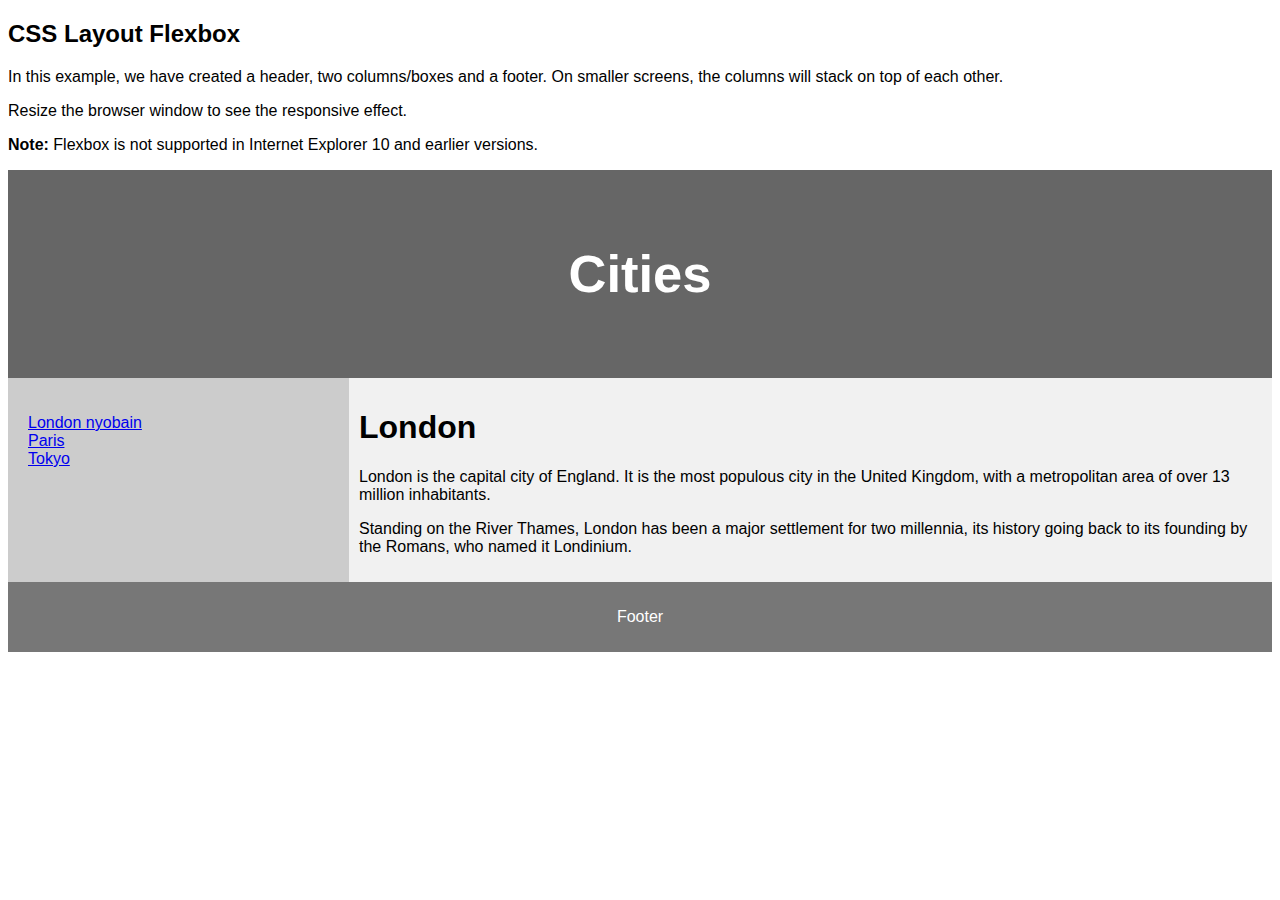
<file: index.html>
<!DOCTYPE html>
<html lang="en">

<head>
    <title>CSS Template</title>
    <meta charset="utf-8">
    <meta name="viewport" content="width=device-width, initial-scale=1">
    <style>
        * {
            box-sizing: border-box;
        }
        
        body {
            font-family: Arial, Helvetica, sans-serif;
        }
        /* Style the header */
        
        header {
            background-color: #666;
            padding: 30px;
            text-align: center;
            font-size: 35px;
            color: white;
        }
        /* Container for flexboxes */
        
        section {
            display: -webkit-flex;
            display: flex;
        }
        /* Style the navigation menu */
        
        nav {
            -webkit-flex: 1;
            -ms-flex: 1;
            flex: 1;
            background: #ccc;
            padding: 20px;
        }
        /* Style the list inside the menu */
        
        nav ul {
            list-style-type: none;
            padding: 0;
        }
        /* Style the content */
        
        article {
            -webkit-flex: 3;
            -ms-flex: 3;
            flex: 3;
            background-color: #f1f1f1;
            padding: 10px;
        }
        /* Style the footer */
        
        footer {
            background-color: #777;
            padding: 10px;
            text-align: center;
            color: white;
        }
        /* Responsive layout - makes the menu and the content (inside the section) sit on top of each other instead of next to each other */
        
        @media (max-width: 600px) {
            section {
                -webkit-flex-direction: column;
                flex-direction: column;
            }
        }
    </style>
</head>

<body>

    <h2>CSS Layout Flexbox</h2>
    <p>In this example, we have created a header, two columns/boxes and a footer. On smaller screens, the columns will stack on top of each other.</p>
    <p>Resize the browser window to see the responsive effect.</p>
    <p><strong>Note:</strong> Flexbox is not supported in Internet Explorer 10 and earlier versions.</p>

    <header>
        <h2>Cities</h2>
    </header>

    <section>
        <nav>
            <ul>
                <li><a href="#">London nyobain</a></li>
                <li><a href="#">Paris</a></li>
                <li><a href="#">Tokyo</a></li>
            </ul>
        </nav>

        <article>
            <h1>London</h1>
            <p>London is the capital city of England. It is the most populous city in the United Kingdom, with a metropolitan area of over 13 million inhabitants.</p>
            <p>Standing on the River Thames, London has been a major settlement for two millennia, its history going back to its founding by the Romans, who named it Londinium.</p>
        </article>
    </section>

    <footer>
        <p>Footer</p>
    </footer>

</body>

</html>
</file>
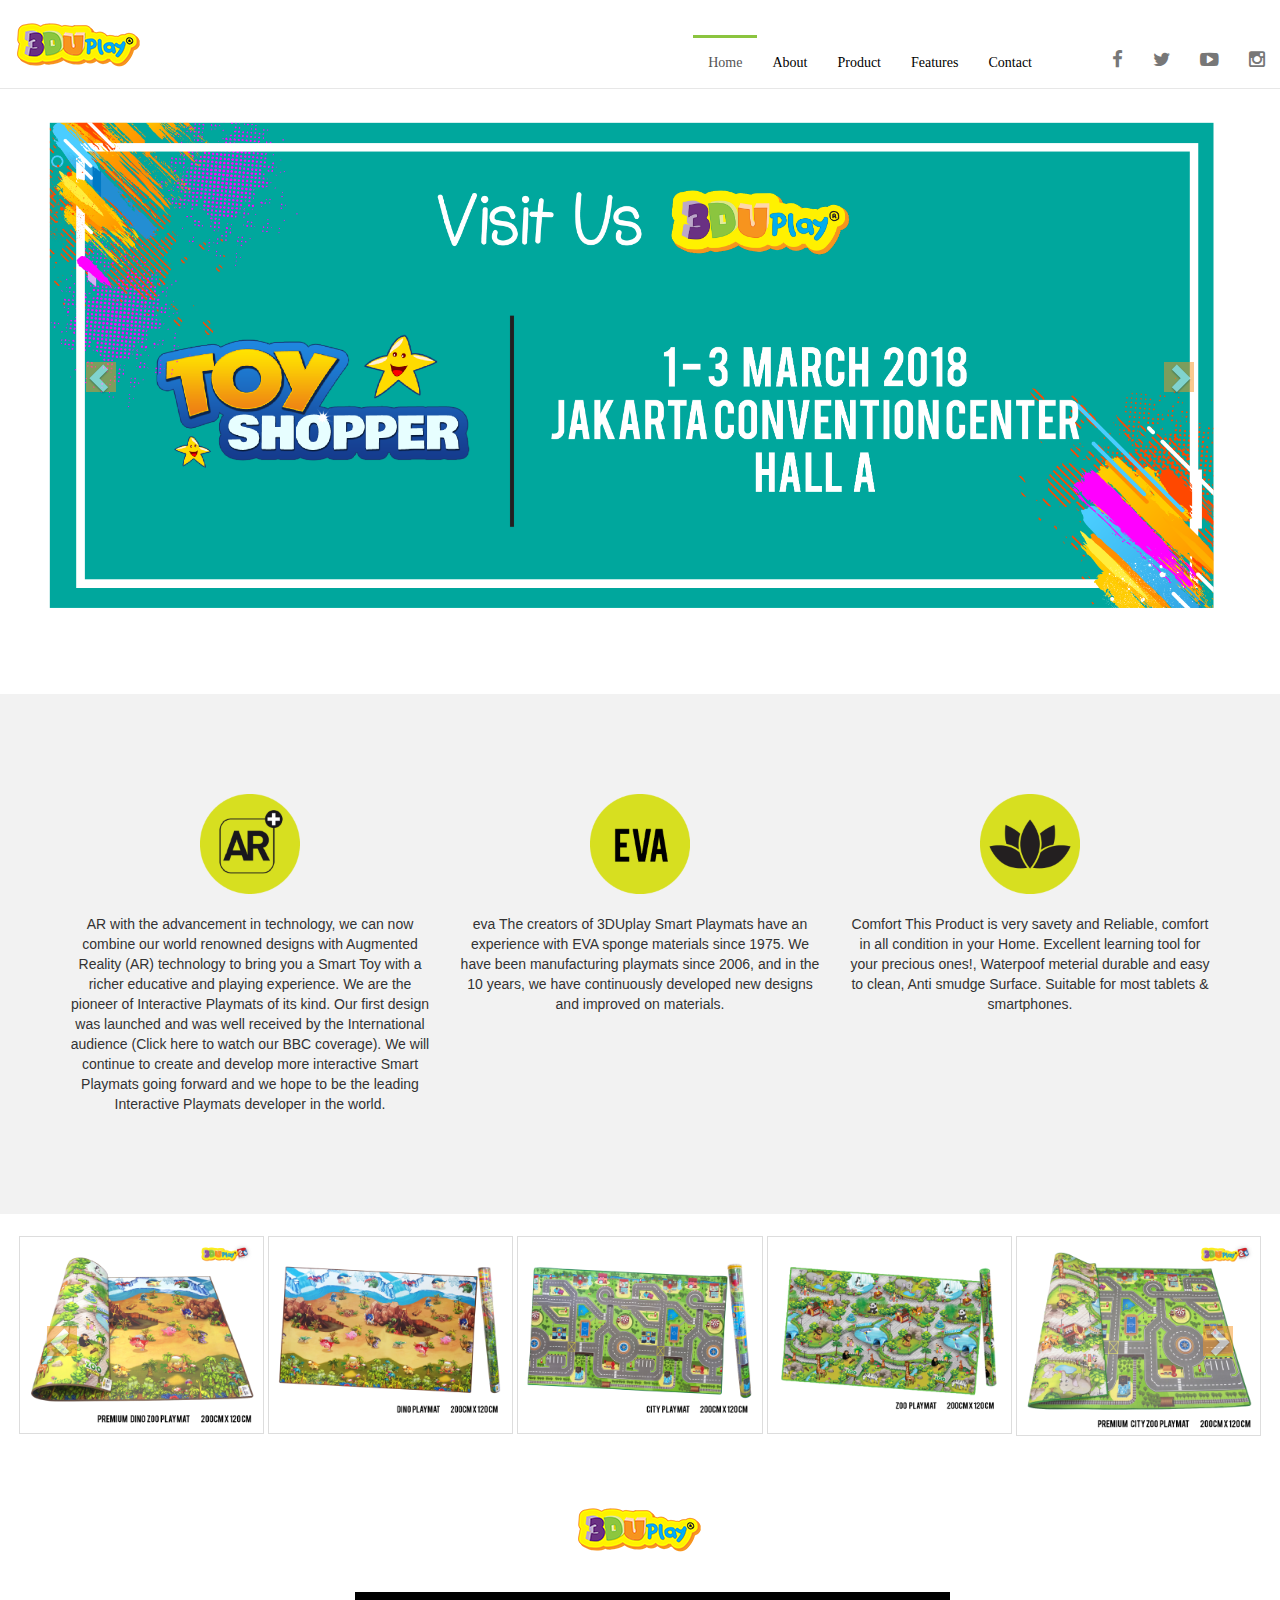
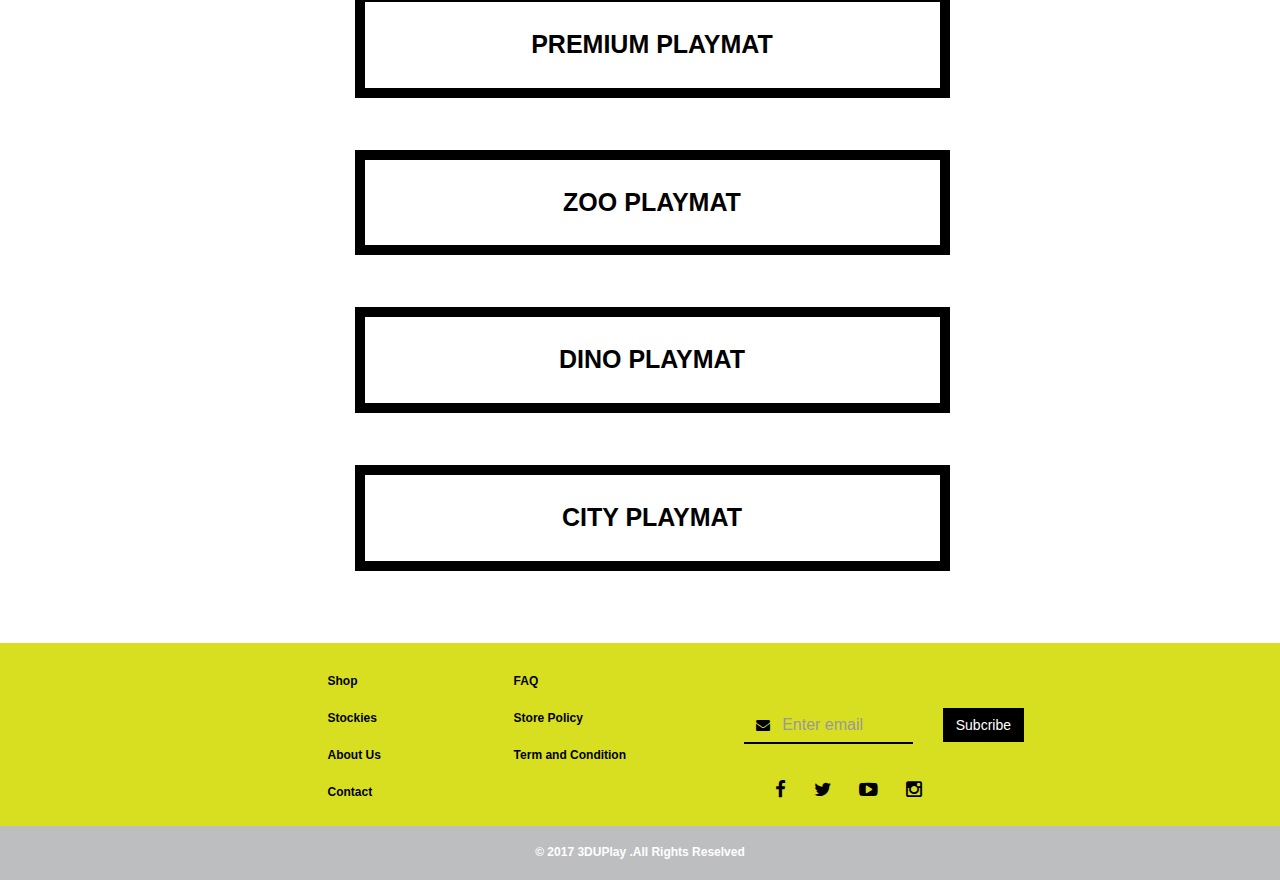
<file: 3duplay/index.html>
<html lang="en">
<head>
  <!-- Theme Made By www.w3schools.com - No Copyright -->
  <title>3DuPlay</title>
  <meta charset="utf-8">
  <meta name="viewport" content="width=device-width, initial-scale=1">
  <meta content='noindex' name='robots'/>
  <meta content='3DUPlay,eduplay,3duplay,zoo playmat,zoo playmats,dino playmats,dino playmat,city playmats,city playmats,premium playmats,premium playmat,karpet 3d,3DUplay Interactive Smart Playmats,game karpet indonesia,evamat' name='description'/>
  <meta content='3DUPlay,eduplay,3duplay,zoo playmat,zoo playmats,dino playmats,dino playmat,city playmats,city playmats,premium playmats,premium playmat,karpet 3d,' name='keywords'/>
  <meta content='3Duplay,eduplay,3DUPlay' name='description'/>
  <link rel="stylesheet" href="css/bootstrap.min.css">
   <link rel="stylesheet" href="css/style.css">
  <link rel="stylesheet" type="text/css" href="fonts/font-awesome/css/font-awesome.css">
<link rel="stylesheet" href="https://cdnjs.cloudflare.com/ajax/libs/animate.css/3.5.2/animate.min.css">

</head>

 <body>
<a id="back-to-top" href="#" class="btn btn org btn-lg back-to-top" role="button" title="Click to return on the top page" data-toggle="tooltip" data-placement="left"><span class="glyphicon glyphicon-chevron-up"></span></a>

 <nav class="navbar navbar-default navbar-semi navbar-fixed-top" role="navigation">
        <div class="container-fluid">
          <!-- Brand and toggle get grouped for better mobile display -->
          <div class="navbar-header">
            <button type="button" class="navbar-toggle collapsed" data-toggle="collapse" data-target="#navbar-semi" aria-expanded="false">
              <span class="sr-only">Toggle navigation</span>
              <span class="icon-bar"></span>
              <span class="icon-bar"></span>
              <span class="icon-bar"></span>
            </button>
          
            <div class="navbar-header">
      			<a class="navbar-brand" href="index.html"><img src="images/logo/logo.png" ></a>
    		</div>
          </div>

          <!-- Collect the nav links, forms, and other content for toggling -->
          <div class="navbar-collapse navbar-right collapse" id="navbar-semi" aria-expanded="false" style="height: 1px;">
            <ul class="nav navbar-nav">
                <li class="active"><a href="index.html" >Home</a></li>
                  <li><a href="#about" class="scroll">About</a></li>
                  <li><a href="product.html">Product</a></li>
                  <li><a href="features.html">Features</a></li>
                  <li><a href="contact.html">Contact</a></li>
                </ul>
          
            <ul class="nav navbar-nav navbar-right hidden-sm social-links">
             
            <li><a href="https://www.facebook.com/3duplayofficial" target="blank_"><i class="fa fa-facebook fa-lg"></i></a></li>
            <li><a href="https://twitter.com/3duplayofficial" target="blank_"> <i class="fa fa-twitter fa-lg"></i></a></li>
            <li><a href="https://www.youtube.com/channel/UCo7NRPK5rhgH9GRO_oRMQbw" target="blank_"><i class="fa fa-youtube-play fa-lg"></i></a></li>
            <li><a href="https://www.instagram.com/3duplay/?r=sun1" target="blank"><i class="fa fa-instagram fa-lg"></i></a></li>
            </ul>
          </div><!-- /.navbar-collapse -->
        </div><!-- /.container-fluid -->
      </nav>

  <div class="container-fluid slides" >
   <div id="myCarousel" class="carousel slide" data-ride="carousel">
    <!-- Indicators -->
    <ol class="carousel-indicators">
      <li data-target="#myCarousel" data-slide-to="0" class="active"></li>
      <li data-target="#myCarousel" data-slide-to="1"></li>
      <li data-target="#myCarousel" data-slide-to="2"></li>
    </ol>
    <!-- Wrapper for slides -->
    <div class="carousel-inner">
    <div class="item active">
        <img class="img-responsive" src="images/slider/3DUPLAY event Home Background.png" alt="3Duplay" width="auto"> 
     <!--    <div class="header-text hidden-xs">
                        <div class="col-md-12 text-center">
                            <h2>
                              <span>Welcome to <strong>LOREM IPSUM</strong></span>
                            </h2>
                            <br>
                            <h3>
                              <span>Lorem ipsum dolor sit amet, consectetur adipiscing elit.</span>
                            </h3>
                            <br>
                            <div class="">
                                <a class="btn btn-theme btn-sm btn-min-block" href="#">Login</a><a class="btn btn-theme btn-sm btn-min-block" href="#">Register</a></div>
                        </div>
                    </div> --><!-- /header-text -->
      <!--   <div class="carousel-caption">
          <h3>Chicago</h3>
          <p>Thank you, Chicago!</p>
        </div> -->
      </div>
    
      <div class="item">
       <a href="detail-premium.html"> <img class="img-responsive" src="images/slider/3DUPLAY Premium Home Background.png" alt="3Duplay" width="auto"> </a>
       <!--  <div class="carousel-caption">
          <h3>Los Angeles</h3>
          <p>LA is always so much fun!</p>
        </div> -->
     <!--    <div class="header-text hidden-xs">
                        <div class="col-md-12 text-center">
                            <h2>
                              <span>Welcome to <strong>LOREM IPSUM</strong></span>
                            </h2>
                            <br>
                            <h3>
                              <span>Lorem ipsum dolor sit amet, consectetur adipiscing elit.</span>
                            </h3>
                            <br>
                            <div class="">
                                <a class="btn btn-theme btn-sm btn-min-block" href="#">Login</a><a class="btn btn-theme btn-sm btn-min-block" href="#">Register</a></div>
                        </div>
                    </div> --><!-- /header-text -->
      </div>

      
      <div class="item">
        <img class="img-responsive" src="images/B3DUDINO200_Ibu&anak main.jpg" alt="3Duplay" width="auto"> 
       <!--  <div class="carousel-caption">
          <h3>New York</h3>
          <p>We love the Big Apple!</p>
        </div> -->
     <!--    <div class="header-text hidden-xs">
                        <div class="col-md-12 text-center">
                            <h2>
                              <span>Welcome to <strong>LOREM IPSUM</strong></span>
                            </h2>
                            <br>
                            <h3>
                              <span>Lorem ipsum dolor sit amet, consectetur adipiscing elit.</span>
                            </h3>
                            <br>
                            <div class="">
                                <a class="btn btn-theme btn-sm btn-min-block" href="#">Login</a><a class="btn btn-theme btn-sm btn-min-block" href="#">Register</a></div>
                        </div>
                    </div> --><!-- /header-text -->
      </div>
  
    </div>

    <!-- Left and right controls -->
    <a class="left carousel-control" href="#myCarousel" data-slide="prev">
      <span class="glyphicon glyphicon-chevron-left"></span>
      <span class="sr-only">Previous</span>
    </a>
    <a class="right carousel-control" href="#myCarousel" data-slide="next">
      <span class="glyphicon glyphicon-chevron-right"></span>
      <span class="sr-only">Next</span>
    </a>

  </div>

</div>


<div class="container-fluid bg-grey ">

<div class="container ">
  <div class="row" id="about" style="padding: 40px 0;">
    <div class="col-sm-4 ">
    <div class="contact-detail">
    
         <img src="images/icon/icon_ar.png"  width="100">
         <p><br/>AR with the advancement in technology, we can now combine our world 
				renowned designs with Augmented Reality (AR) technology to bring 
				you a Smart Toy with a richer educative and playing experience. 
				We are the pioneer of Interactive Playmats of its kind. Our first design 
				was launched and was well received by the International 
				audience (Click here to watch our BBC coverage). 
				We will continue to create and develop more interactive Smart 
				Playmats going forward and we hope 
				to be the leading Interactive Playmats developer in the world.
         </p>
    
    </div>
    </div>
    <div class="col-sm-4">
     <div class="contact-detail">
    
         <img src="images/icon/eva_sponge_icon.png"  width="100">
         <p><br/>eva
				The creators of 3DUplay Smart Playmats 
				have an experience with EVA sponge materials since 1975. 
				We have been manufacturing playmats since 2006, 
				and in the 10 years, we have continuously developed new designs and 
				improved on materials.
         </p>
    
    </div>
    </div>

     <div class="col-sm-4">
     <div class="contact-detail">
    
         <img src="images/icon/Comfort_icon.png"  width="100">
         <p><br>Comfort
				This Product is very savety and Reliable, comfort in
				all condition in your Home. 	
				Excellent learning tool for your precious ones!, 
				Waterpoof meterial durable and easy 
				to clean, Anti smudge Surface.
				Suitable for most tablets & smartphones.
         </p>
    
    </div>
    </div>
    </div>
  </div>

</div>
<br/>
<div class="container-fluid" style="margin:2px;">
  <div class="row">
    <div class="col-md-12">
      <div class="carousel carousel-showmanymoveone slide" id="carouselABC">
        <div class="carousel-inner">
          <div class="item active">
            <div class="col-xs-3 col-sm-3 col-md-3">
            <a href="detail-premium.html"><img src="images/slider/homepage_dino Zoo_200cm.png" width="350" class="img-thumbnail"></a>
            </div>
          </div>
          <div class="item">
            <div class="col-xs-3 col-sm-3 col-md-3">
            <a href="detail-dino.html"><img src="images/slider/homepage_dino_200cm.png" width="350" class="img-thumbnail">
            </a></div>
          </div>
                    
          <div class="item">
            <div class="col-xs-3 col-sm-3 col-md-3">
            <a href="detail-city.html"><img src="images/slider/homepage_city_200cm.png" width="350" class="img-thumbnail">
            </a>
            </div>
          </div>
          <div class="item">
            <div class="col-xs-3 col-sm-3 col-md-3">
            <a href="detail-zoo.html">
            <img src="images/slider/homepage_zoo_200cm.png" width="350" class="img-thumbnail">
            </a>
            </div>
          </div>
          <div class="item">
            <div class="col-xs-3 col-sm-3 col-md-3">
            <a href="detail-premium.html">
            <img src="images/slider/homepage_premium cityzoo_200cm.png" width="350" class="img-thumbnail">
            </a>
            </div>
          </div>
           <div class="item">
            <div class="col-xs-3 col-sm-3 col-md-3">
            <a href="detail-premium.html">
            <img src="images/slider/homepage_premium zoo city_200cm.png" width="350" class="img-thumbnail">
            </a>
            </div>
          </div>
        </div>

        <a class="left carousel-control" href="#carouselABC" data-slide="prev"><i class="glyphicon glyphicon-chevron-left"></i></a>
        <a class="right carousel-control" href="#carouselABC" data-slide="next"><i class="glyphicon glyphicon-chevron-right"></i></a>
      </div>
      
    </div>  

</div>
</div>


<div class="container-fluid bg-white">



<div class="col-md-6 col-md-offset-3 text-center"> 
                   <!--  <img src="img/logo-w.png" style="width:100px" class="intro-logo img-responsive"> -->
                  <img src="images/logo/logo.png" class="header-logo" >

 </div>

 <div class="col-md-6 col-md-offset-3"> 
                   <!--  <img src="img/logo-w.png" style="width:100px" class="intro-logo img-responsive"> -->
                   <!-- <button type="button" class="btn success">ZOO PLAYMAT</button> -->
                   <a href="detail-premium.html" class="btn success">PREMIUM PLAYMAT</a>
 </div>

<div class="col-md-6 col-md-offset-3"> 
                   <!--  <img src="img/logo-w.png" style="width:100px" class="intro-logo img-responsive"> -->
                   <!-- <button type="button" class="btn success">ZOO PLAYMAT</button> -->
                   <a href="detail-zoo.html" class="btn success">ZOO PLAYMAT</a>
 </div>

 <div class="col-md-6 col-md-offset-3"> 
                   <!--  <img src="img/logo-w.png" style="width:100px" class="intro-logo img-responsive"> -->
                    <!-- <button type="button" class="btn success">DINO PLAYMAT</button> -->
                    <a href="detail-dino.html" class="btn success">DINO PLAYMAT</a>
 </div>

 <div class="col-md-6 col-md-offset-3"> 
                    <a href="detail-city.html" class="btn success">CITY PLAYMAT</a>
 </div>
<br/>
</div>

<div class="container-fluid bg-green">
<br/>
<div class="col-md-6 col-md-offset-3"> 

         <div class="row">
         <div class="col-md-8 sitemaps">
         <div class="row">
            <div class="col-md-5 col-xs-5 menu-footer">
            <a href="product.html">Shop</a><br><br>
              <a href="#">Stockies</a><br><br>
              <a href="about-us.html">About Us</a><br><br>
              <a href="contact.html">Contact</a><br><br>
            </div>

             <div class="col-md-6 col-xs-7 menu-footer">
                  <a href="faq.html">FAQ</a><br><br>
                  <a href="#">Store Policy</a><br><br>
                  <a href="term-condition.html">Term and Condition</a><br><br>
             </div>
          </div>
         </div>

         <div class="col-md-4 sitemaps">
          <div class="row">
            <div class="col-md-10 col-xs-8">
                <div class="form-group">
                          <div class="input-group">
                          <div class="input-group-addon"><i class="fa fa-envelope" aria-hidden="true"></i></div>
                          <input class="form-control" type="email" placeholder="Enter email">                      
                        </div>
                </div>   
            </div>
            <div class="col-md-2 col-xs-2">
               <div class="form-group">
                          <div class="input-group">
                          <input type="submit" class="btn default" value="Subcribe">
                          </div>
                </div>
            </div>
          </div>
                      
         </div>

         <div class="col-md-4 sitemaps">
            <div class="icon-footer" style="text-align:center;">
                    <a href="https://www.facebook.com/3duplayofficial" target="blank_"><i class="fa fa-facebook fa-lg" style="color:black;"></i></a>
                    <a href="https://twitter.com/3duplayofficial" target="blank"><i class="fa fa-twitter fa-lg" style="color:black;"></i></a>
                    <a href="https://www.youtube.com/channel/UCo7NRPK5rhgH9GRO_oRMQbw" target="blank_"><i class="fa fa-youtube-play fa-lg" style="color:black;"></i></a>
                    <a href="https://www.instagram.com/3duplay/?r=sun1" target="blank_"><i class="fa fa-instagram fa-lg" style="color:black;"></i></a>
                </div> 
        </div>
        <br/>
		  	</div>

       </div>				
    </div>
</div>


</div>

<footer class="container-fluid text-center">
 <h6>&copy; 2017 3DUPlay .All Rights Reselved</h6>
</footer>


</div>
 <script src="js/jquery.min.js"></script>
 <script src="js/bootstrap.min.js"></script>
 <script type="text/javascript" src="js/scroll.js"></script>
 <script type="text/javascript">
  $('.nav a').click(function () {
  $('.navbar-collapse').collapse('hide');
});
</script>
 <script>
$('.myCarousel').carousel({
interval: 200
})
</script>
<script type="text/javascript">

  (function(){
  // setup your carousels as you normally would using JS
  // or via data attributes according to the documentation
  // https://getbootstrap.com/javascript/#carousel
  $('#carousel123').carousel({ interval: 2000 });
  $('#carouselABC').carousel({ interval: 3600 });
}());

(function(){
  $('.carousel-showmanymoveone .item').each(function(){
    var itemToClone = $(this);

    for (var i=1;i<5;i++) {
      itemToClone = itemToClone.next();

      // wrap around if at end of item collection
      if (!itemToClone.length) {
        itemToClone = $(this).siblings(':first');
      }

      // grab item, clone, add marker class, add to collection
      itemToClone.children(':first-child').clone()
        .addClass("cloneditem-"+(i))
        .appendTo($(this));
    }
  });
}());
</script>
 </body>
</file>
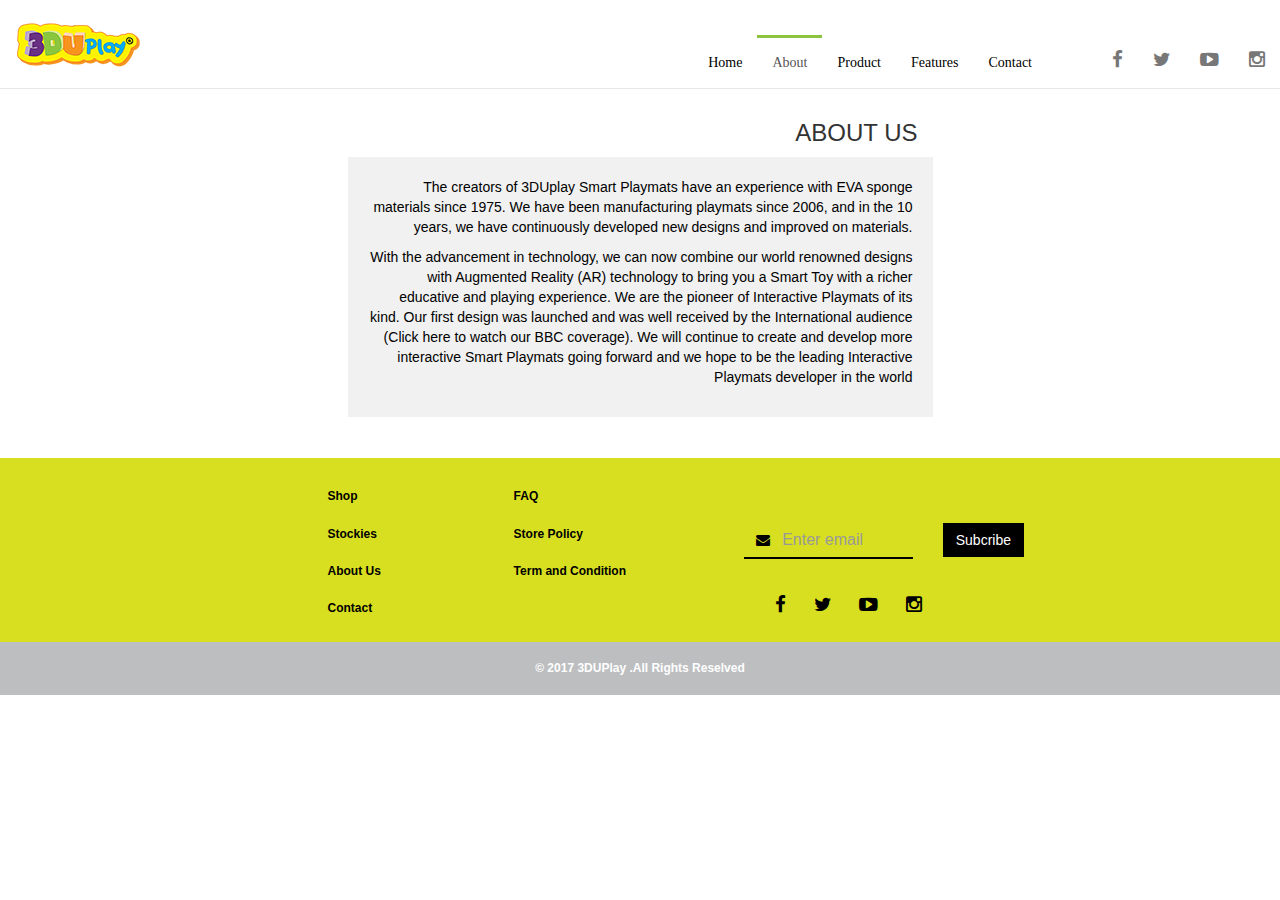
<file: 3duplay/about-us.html>
<title>3DuPlay</title>
<head>
      <meta charset="utf-8">
        <meta http-equiv="X-UA-Compatible" content="IE=edge">
        <meta name="viewport" content="width=device-width, initial-scale=1.0, maximum-scale=1.0, user-scalable=no" />
        <link rel="stylesheet" href="css/bootstrap.min.css">
        <link rel="stylesheet" href="css/style.css">
        <link rel="stylesheet" type="text/css" href="fonts/font-awesome/css/font-awesome.css"> 
        <!-- Custom styles for this template -->
           
</head>

<body>      
<a id="back-to-top" href="#" class="btn btn org btn-lg back-to-top" role="button" title="Click to return on the top page" data-toggle="tooltip" data-placement="left"><span class="glyphicon glyphicon-chevron-up"></span></a>

 <nav class="navbar navbar-default navbar-semi navbar-fixed-top" role="navigation">
        <div class="container-fluid">
          <!-- Brand and toggle get grouped for better mobile display -->
          <div class="navbar-header">
            <button type="button" class="navbar-toggle collapsed" data-toggle="collapse" data-target="#navbar-semi" aria-expanded="false">
              <span class="sr-only">Toggle navigation</span>
              <span class="icon-bar"></span>
              <span class="icon-bar"></span>
              <span class="icon-bar"></span>
            </button>
          
            <div class="navbar-header">
            <a class="navbar-brand" href="index.html"><img src="images/logo/logo.png" ></a>
        </div>
          </div>

          <!-- Collect the nav links, forms, and other content for toggling -->
          <div class="navbar-collapse navbar-right collapse" id="navbar-semi" aria-expanded="false" style="height: 1px;">
            <ul class="nav navbar-nav">
                <li ><a href="index.html" class="scroll">Home</a></li>
                  <li class="active"><a href="index.html#about">About</a></li>
                  <li><a href="product.html">Product</a></li>
                  <li><a href="features.html">Features</a></li>
                  <li><a href="contact.html">Contact</a></li>
                </ul>
          
            <ul class="nav navbar-nav navbar-right hidden-sm social-links">
             
             <li><a href="https://www.facebook.com/3duplayofficial" target="blank_"><i class="fa fa-facebook fa-lg"></i></a></li>
            <li><a href="https://twitter.com/3duplayofficial" target="blank_"> <i class="fa fa-twitter fa-lg"></i></a></li>
            <li><a href="https://www.youtube.com/channel/UCo7NRPK5rhgH9GRO_oRMQbw" target="blank_"><i class="fa fa-youtube-play fa-lg"></i></a></li>
            <li><a href="https://www.instagram.com/3duplay/?r=sun1" target="blank"><i class="fa fa-instagram fa-lg"></i></a></li>
            </ul>
          </div><!-- /.navbar-collapse -->
        </div><!-- /.container-fluid -->
      </nav>
<div class="container-fluid product">

<div class="container">
  
<div class="row">
  <div class="col-md-3"></div>
    <div class="col-md-6 text-right">
      <h3>ABOUT US</h3>   
    </div>
    </div>
    <div class="col-md-3"></div>
</div>
<div class="container">
<div class="row">
  <div class="col-md-3"></div>
    <div class="col-md-6 text-right" style="background-color:#f1f1f1;color:black;padding:20px;">
          <p>The creators of 3DUplay Smart Playmats
          have an experience with EVA sponge materials since 1975.
          We have been manufacturing playmats since 2006,
          and in the 10 years, we have continuously developed new designs and
          improved on materials. 
          </p>
          <p>
          With the advancement in technology, we can now combine our world
          renowned designs with Augmented Reality (AR) technology to bring
          you a Smart Toy with a richer educative and playing experience.
          We are the pioneer of Interactive Playmats of its kind. Our first design
          was launched and was well received by the International
          audience (Click here to watch our BBC coverage).
          We will continue to create and develop more interactive Smart
          Playmats going forward and we hope
          to be the leading Interactive Playmats developer in the world
            </p>  
    
    </div>

    </div>
    <div class="col-md-3"></div>
</div>

</div>
</div>
<br/>

<br/>

<div class="container-fluid bg-green">
<br/>
<div class="col-md-6 col-md-offset-3"> 

         <div class="row">
         <div class="col-md-8 sitemaps">
         <div class="row">
            <div class="col-md-5 col-xs-5 menu-footer">
            <a href="product.html">Shop</a><br><br>
              <a href="#">Stockies</a><br><br>
              <a href="about-us.html">About Us</a><br><br>
              <a href="contact.html">Contact</a><br><br>
            </div>

             <div class="col-md-6 col-xs-7 menu-footer">
                  <a href="faq.html">FAQ</a><br><br>
                  <a href="#">Store Policy</a><br><br>
                  <a href="term-condition.html">Term and Condition</a><br><br>
             </div>
          </div>
         </div>

         <div class="col-md-4 sitemaps">
          <div class="row">
            <div class="col-md-10 col-xs-8">
                <div class="form-group">
                          <div class="input-group">
                          <div class="input-group-addon"><i class="fa fa-envelope" aria-hidden="true"></i></div>
                          <input class="form-control" type="email" placeholder="Enter email">                      
                        </div>
                </div>   
            </div>
            <div class="col-md-2 col-xs-2">
               <div class="form-group">
                          <div class="input-group">
                          <input type="submit" class="btn default" value="Subcribe">
                          </div>
                </div>
            </div>
          </div>
                      
         </div>

         <div class="col-md-4 sitemaps">
            <div class="icon-footer" style="text-align:center;">
                    <a href="https://www.facebook.com/3duplayofficial" target="blank_"><i class="fa fa-facebook fa-lg" style="color:black;"></i></a>
                    <a href="https://twitter.com/3duplayofficial" target="blank"><i class="fa fa-twitter fa-lg" style="color:black;"></i></a>
                    <a href="https://www.youtube.com/channel/UCo7NRPK5rhgH9GRO_oRMQbw" target="blank_"><i class="fa fa-youtube-play fa-lg" style="color:black;"></i></a>
                    <a href="https://www.instagram.com/3duplay/?r=sun1" target="blank_"><i class="fa fa-instagram fa-lg" style="color:black;"></i></a>
                </div> 
        </div>
        <br/>
        </div>

       </div>       
    </div>
</div>


</div>

<footer class="container-fluid text-center">
 <h6>&copy; 2017 3DUPlay .All Rights Reselved</h6>
</footer>


      <script src="js/jquery.min.js"></script>
      <link rel="stylesheet" href="plugin/css/smoothproducts.css">
      <script type="text/javascript" src="plugin/js/smoothproducts.min.js"></script>      

   <script src="js/bootstrap.min.js"></script>
   <script type="text/javascript" src="js/scroll.js"></script>
 
</body>
</html>
</file>
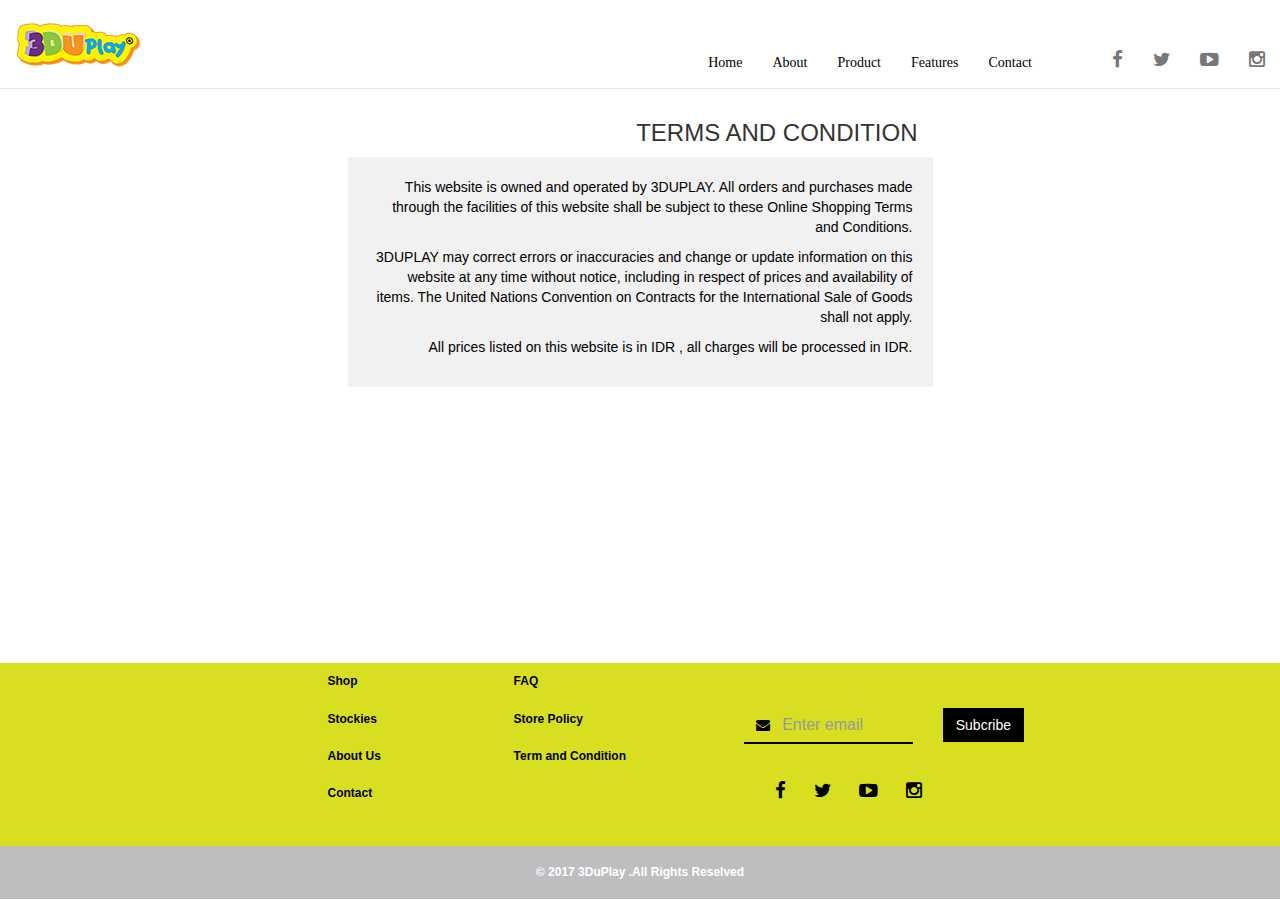
<file: 3duplay/term-condition.html>
<title>3DuPlay</title>
<head>
      <meta charset="utf-8">
        <meta http-equiv="X-UA-Compatible" content="IE=edge">
        <meta name="viewport" content="width=device-width, initial-scale=1.0, maximum-scale=1.0, user-scalable=no" />
        <link rel="stylesheet" href="css/bootstrap.min.css">
        <link rel="stylesheet" href="css/style.css">
        <link rel="stylesheet" type="text/css" href="fonts/font-awesome/css/font-awesome.css"> 
        <!-- Custom styles for this template -->
           
</head>

<body >      
<a id="back-to-top" href="#" class="btn btn org btn-lg back-to-top" role="button" title="Click to return on the top page" data-toggle="tooltip" data-placement="left"><span class="glyphicon glyphicon-chevron-up"></span></a>

 <nav class="navbar navbar-default navbar-semi navbar-fixed-top" role="navigation">
        <div class="container-fluid">
          <!-- Brand and toggle get grouped for better mobile display -->
          <div class="navbar-header">
            <button type="button" class="navbar-toggle collapsed" data-toggle="collapse" data-target="#navbar-semi" aria-expanded="false">
              <span class="sr-only">Toggle navigation</span>
              <span class="icon-bar"></span>
              <span class="icon-bar"></span>
              <span class="icon-bar"></span>
            </button>
          
            <div class="navbar-header">
            <a class="navbar-brand" href="index.html"><img src="images/logo/logo.png" ></a>
        </div>
          </div>

          <!-- Collect the nav links, forms, and other content for toggling -->
          <div class="navbar-collapse navbar-right collapse" id="navbar-semi" aria-expanded="false" style="height: 1px;">
            <ul class="nav navbar-nav">
                <li ><a href="index.html" class="scroll">Home</a></li>
                  <li><a href="index.html#about">About</a></li>
                  <li><a href="product.html">Product</a></li>
                  <li><a href="features.html">Features</a></li>
                  <li><a href="contact.html">Contact</a></li>
                </ul>
          
            <ul class="nav navbar-nav navbar-right hidden-sm social-links">
             
            <li><a href="https://www.facebook.com/3duplayofficial" target="blank_"><i class="fa fa-facebook fa-lg"></i></a></li>
            <li><a href="https://twitter.com/3duplayofficial" target="blank_"> <i class="fa fa-twitter fa-lg"></i></a></li>
            <li><a href="https://www.youtube.com/channel/UCo7NRPK5rhgH9GRO_oRMQbw" target="blank_"><i class="fa fa-youtube-play fa-lg"></i></a></li>
            <li><a href="https://www.instagram.com/3duplay/?r=sun1" target="blank"><i class="fa fa-instagram fa-lg"></i></a></li>
            </ul>
          </div><!-- /.navbar-collapse -->
        </div><!-- /.container-fluid -->
      </nav>
<div class="container-fluid product" style="width:100%;">

<div class="container">
<div class="row">
  <div class="col-md-3"></div>
    <div class="col-md-6 text-right">
      <h3>TERMS AND CONDITION</h3>   
    </div>
    </div>
    <div class="col-md-3"></div>
</div>
<div class="container">
<div class="row">
  <div class="col-md-3"></div>
    <div class="col-md-6 text-right" style="background-color:#f1f1f1;color:black;padding:20px;">
        
          <p>This website is owned and operated by 3DUPLAY.
          All orders and purchases made through the facilities 
          of this website shall be subject to these Online Shopping Terms and Conditions.</p>

          <p>3DUPLAY may correct errors or inaccuracies and change or update information 
          on this website at any time without notice, 
          including in respect of prices and availability of items.
           The United Nations Convention on Contracts for the International 
          Sale of Goods shall not apply.</p>

          <p>All prices listed on this website is in IDR , all charges will be processed in IDR.</p>
        
    </div>

    </div>
    <div class="col-md-3"></div>
</div>

</div>

<br/>


<div class="container-fluid bg-footer">
<div class="col-md-6 col-md-offset-3"> 

         <div class="row">
         <div class="col-md-8 sitemaps">
         <div class="row">
            <div class="col-md-5 col-xs-5 menu-footer">
            <a href="prduct.html">Shop</a><br><br>
              <a href="#">Stockies</a><br><br>
              <a href="about-us.html">About Us</a><br><br>
              <a href="contact.html">Contact</a><br><br>
            </div>

             <div class="col-md-6 col-xs-7 menu-footer">
                  <a href="faq.html">FAQ</a><br><br>
                  <a href="#">Store Policy</a><br><br>
                  <a href="term-condition.html">Term and Condition</a><br><br>
             </div>
          </div>
         </div>

         <div class="col-md-4 sitemaps">
          <div class="row">
            <div class="col-md-10 col-xs-8">
                <div class="form-group">
                          <div class="input-group">
                          <div class="input-group-addon"><i class="fa fa-envelope" aria-hidden="true"></i></div>
                          <input class="form-control" type="email" placeholder="Enter email">                      
                        </div>
                </div>   
            </div>
            <div class="col-md-2 col-xs-2">
               <div class="form-group">
                          <div class="input-group">
                          <input type="submit" class="btn default" value="Subcribe">
                          </div>
                </div>
            </div>
          </div>
                      
         </div>

         <div class="col-md-4 sitemaps">
            <div class="icon-footer" style="text-align:center;">
              <a href="https://www.facebook.com/3duplayofficial" target="blank_"><i class="fa fa-facebook fa-lg" style="color:black;"></i></a>
              <a href="https://twitter.com/3duplayofficial" target="blank"><i class="fa fa-twitter fa-lg" style="color:black;"></i></a>
              <a href="https://www.youtube.com/channel/UCo7NRPK5rhgH9GRO_oRMQbw" target="blank_"><i class="fa fa-youtube-play fa-lg" style="color:black;"></i></a>
              <a href="https://www.instagram.com/3duplay/?r=sun1" target="blank_"><i class="fa fa-instagram fa-lg" style="color:black;"></i></a>
                </div> 
        </div>
        
        </div>
        <br/>
       </div> 
</div>
<footer class="container-fluid text-center footers">
 <h6>&copy; 2017 3DuPlay .All Rights Reselved</h6>
</footer>

  <script src="js/jquery.min.js"></script>
  <link rel="stylesheet" href="plugin/css/smoothproducts.css">
  <script type="text/javascript" src="plugin/js/smoothproducts.min.js"></script>    
   <script src="js/bootstrap.min.js"></script>
   <script type="text/javascript" src="js/scroll.js"></script>
 
</body>
</html>
</file>
<file: 3duplay/css/style.css>
.others{
  color:#f7941d;text-align:center;font-weight: bold;
}
.others:hover,
.other:active{
  color:black;
}
.row-centered {
   text-align:center;
}

footer>h6{
  font-weight: bold;
}
.col-centered {
   display:inline-block;
   float:none;
   /* reset the text-align */
   text-align:left;
   /* inline-block space fix */
   margin-right:-4px;
}
.header-text {
    position: absolute;
    top: 20%;
    left: 1.8%;
    right: auto;
    width: 96.66666666666666%;
    color: #fff;
}

.header-text h2 {
    font-size: 40px;
}

.header-text h2 span {
    background-color: #2980b9;
  padding: 10px;
}

.header-text h3 span {
  background-color: #000;
  padding: 15px;
}

.btn-min-block {
    min-width: 170px;
    line-height: 26px;
}

.btn-theme {
    color: #fff;
    background-color: transparent;
    border: 4px solid #f7941d;
    margin-right: 15px;
}

.btn-theme:hover {
    color: #000;
    background-color: #fff;
    border-color: #f7941d;
}


/*.wrap {
  box-shadow: 0px 2px 2px 0px rgba(0, 0, 0, 0.14), 0px 3px 1px -2px rgba(0, 0, 0, 0.2), 0px 1px 5px 0px rgba(0, 0, 0, 0.12);
  border-radius: 4px;
}*/

a:focus,
a:hover,
a:active {
  outline: 0;
  text-decoration: none;
}

.panel {
  border-width: 0 0 1px 0;
  border-style: solid;
  border-color: #fff;
  background: none;
  box-shadow: none;
}

.panel:last-child {
  border-bottom: none;
}

.panel-group > .panel:first-child .panel-heading {
  border-radius: 4px 4px 0 0;
 
}
.panel-group .panel-heading {
    border-bottom: 0;
     border-bottom: 2px solid #f2f2f2;
}

.panel-group .panel {
  border-radius: 0;
}

.panel-group .panel + .panel {
  margin-top: 0;
}

.panel-heading {
  background-color: white;
  border-radius: 0;
  border: none;
  color: black;
  padding: 0;
}

.panel-title a {
  display: block;
  color: black;
  padding: 25px;
  position: relative;
  font-size: 20px;
  font-weight: 400;
}

.panel-body {
  background: #fff;
}

.panel:last-child .panel-body {
  border-radius: 0 0 0 0;
}

.panel:last-child .panel-heading {
  border-radius: 0 0 0 0;
  transition: border-radius 0.3s linear 0.2s;
}

.panel:last-child .panel-heading.active {
  border-radius: 0;
  transition: border-radius linear 0s;
}
/* #bs-collapse icon scale option */

#accordion .panel-heading a:before {
  color: #f7941d;
  content: '\f106';
  font-size: 35px;
  position: absolute;
  font-family: FontAwesome;
  right: 5px;
  top: 10px;
  transform: rotate(180deg);
  transition: all 0.5s;
}

#accordion .panel-heading.active a:before {
  transform: rotate(0deg);
  transition: all 0.5s;
}



/*PANEL*/
html {
    position: relative;
    min-height: 100%;
}


.footers {
    position: absolute;
    bottom: 1;
    width: 100%;
    /*height: 60px;*/
    line-height: 60px;
    /*background-color: #f5f5f5;*/
}
.bg-footer{
  background-color: #d8df20;
  bottom: 53px;
  position: absolute;
  width: 100%; 
}
.carousel-control.left {

  background-image: linear-gradient(to right, rgba(0, 0, 0, 0) 0%, rgba(0, 0, 0, 0.0001) 100%);

}
.carousel-control.right {
 
  background-image: linear-gradient(to right, rgba(0, 0, 0, 0.0001) 0%, rgba(0, 0, 0, 0) 100%);

}

.carousel-control .glyphicon-chevron-right, .carousel-control .icon-next {
    margin-right: -10px;
    background: #f7941e;
}
.carousel-control .glyphicon-chevron-left, .carousel-control .icon-prev {
    margin-left: -10px;
    background: #f7941e;
}
.carousel-showmanymoveone
{
  .carousel-control
  { 
    width: 4%;
    background-image:none;

    &.left 
    {
      margin-left:15px;
    }

    &.right 
    {
      margin-right:15px;
    }
  }

  .cloneditem-1, 
  .cloneditem-2, 
  .cloneditem-3
  {
    display: none;
  }

  .carousel-inner
  {
    @media all and (min-width: 768px)
    {
      @media (transform-3d), (-webkit-transform-3d)
      {
        > .item.active.right,
        > .item.next
        { 
          transform: translate3d(50%, 0, 0);  
          left: 0;
        }

        > .item.active.left,
        > .item.prev
        { 
          transform: translate3d(-50%, 0, 0);
          left: 0;
        }

        > .item.left,
        > .item.prev.right,
        > .item.active
        {
          transform: translate3d(0, 0, 0);
          left: 0;
        }    
      } 

      > .active.left,
      > .prev
      {
        left: -50%;
      }

      > .active.right,
      > .next
      {
        left:  50%;
      }

      > .left,
      > .prev.right,
      > .active
      {
        left: 0;
      }

      .cloneditem-1 
      {
        display: block;
      }
    }

    @media all and (min-width: 992px)
    {    
      @media (transform-3d), (-webkit-transform-3d)
      {
        > .item.active.right,
        > .item.next
        { 
          transform: translate3d(25%, 0, 0);  
          left: 0;
        }    

        > .item.active.left,
        > .item.prev
        { 
          transform: translate3d(-25%, 0, 0);
          left: 0;
        }

        > .item.left,
        > .item.prev.right,
        > .item.active
        {
          transform: translate3d(0, 0, 0);
          left: 0;
        }
      }

      > .active.left,
      > .prev
      {
        left: -25%;
      }

      > .active.right,
      > .next
      {
        left:  25%;
      }

      > .left,
      > .prev.right,
      > .active
      {
        left: 0;
      }

      .cloneditem-2, 
      .cloneditem-3
      {
        display: block;
      }
    }    
  }
}

.img-thumbnail {
    border-radius: 0px;
  }
 /*demo setup only, not needed for carousel*/
/*.container
{
  margin-bottom: 50px;
}*/

/*product grid and list*/
.cnter{
  margin:auto;
}
.main-section{
    background-color: #f1f1f1;
    padding: 20px 20px 0px 20px;
}
.image-main-section{
    margin-bottom:20px;
    margin-top:20px;
}
.img-part:hover{
   background-color: #d1d2d4;
    left: 1px;
    right: 1px;
    top: 1px;
    bottom: 1px;
   /* -moz-box-shadow: 0 0 15px rgba(0, 0, 0, 0.6);
    -webkit-box-shadow: 0 0 15px rgba(0, 0, 0, 0.6);
    box-shadow: 0 0 15px rgba(0, 0, 0, 0.6);*/
}
.img-part{
    /*border-radius: 5px;*/
    margin:0px;
    /*border:1px solid #DDDDDD;*/
    background-color: #fff;
    padding-bottom: 20px;
}
.img-section{
    padding: 5px;
    margin: auto;
}

.image-title h4{
    margin:0px;
    /*color:#4C4C4C;*/
    padding: 15px 0px 8px 0px;
    text-align: center;
    color: black;
}
/*.image-description p{
    color:#848484;
}*/
.buy{
  background-color: #f1f1f1;
  padding:15px 0px 15px 0px;
}

/**/
.detail-video-product{
  height:80%;
}
.sembunyi{
  display:block;
}
/*.slideshow { margin: auto;}
.slideshow>img{
  width: 450; 
}*/
.icon-footer>a {
	margin: 12px;
}
.icon-footer>a:hover,
.icon-footer>a:focus {
	  color: #555;
	  background-color: #fff;
	  padding: 10px;

	  /*border-top: 3px solid #8bc43f;*/
}
.form-group {
  position: relative;
  margin-top: 35px;
  margin-bottom: 20px;
}
.input-group {
  position: relative;
}
.form-control {
  display: block;
  height: 36px;
  width: 100%; 
  border: none;
  border-radius: 0 !important;

  font-size: 16px;
  font-weight: 300;
  padding: 0;
  background-color: transparent;
  box-shadow: none;
  border-bottom: 2px solid black;
}
.input-group .form-control {
  position: relative;
  z-index: inherit;
  float: inherit;
  width: 100%;
  margin-bottom: 0;
}
.form-control:focus {
  border-color: white;
  outline: none;
  box-shadow: none;
}
.input-group-addon {
    padding: 6px 12px;
    font-size: 14px;
    font-weight: 400;
    line-height: 1;
    color: black;
    text-align: center;
    background-color: transparent;
    border-bottom: 2px solid black;
    border-left:none;
    border-top:none;
    border-radius:0px;   
    }

 .btn-g{
 	padding-left: 2px;
 }

.position{
  margin-left: 35%;
}
.default{
  border-radius: 0px;
  background-color: black;
  color:white;
  
}

/*form*/
.sitemaps{
	padding: 10px 0px 5px 0px;
}
.menu-footer>a{
	color: black;
	font-size: 12px;
	font-weight: bold;

}

.menu-footer>a:hover{
	color: black;
	font-weight: bold;
	 font-size: 13px;
}
/*scroll up*/
.back-to-top {
    display: none; /* Hidden by default */
    position: fixed; /* Fixed/sticky position */
    bottom: 20px; /* Place the button at the bottom of the page */
    right: 30px; /* Place the button 30px from the right */
    z-index: 99; /* Make sure it does not overlap */
    border: none; /* Remove borders */
    outline: none; /* Remove outline */
    background-color: red; /* Set a background color */
    color: white; /* Text color */
    cursor: pointer; /* Add a mouse pointer on hover */
    padding: 15px; /* Some padding */
    border-radius: 10px; /* Rounded corners */
}
.org{
	color: #fff;
	background-color: #f7941d;
	border-color: #f7941d;
}

/*end scroll*/
.bg-green{
	background-color: #d8df20;
	
}

 .success {
  border-radius: 0px;
  display: block;
  width: 100%;
  border: 10px solid black;
  background-color: transparent;
  color: black;
  padding: 25px 40px;
  font-size: 25px;
  cursor: pointer;
  font-weight: bold;
  margin: 40px 12px 12px 12px;
}

.header-logo{
	float: center;
    margin-top: 50px;
}
.no-padding{
  padding: 0;
}
.no-margin{
  margin:none;
}
.badge{
  background-color: black;
  /*padding: 4px;*/
  width: 100%;
}
.badges {
    display: inline-block;
    min-width: 10px;
    padding: 2px 4px;
    font-size: 12px;
    font-weight: 700;
    line-height: 1;
    color: #fff;
    text-align: center;
    white-space: nowrap;
    vertical-align: middle;
    background-color: #777;
    border-radius: 10px;
    margin:1px;
}


.breadcrumb{
  width: 10%;
  margin-top: 20px;
  background-color: #d8df20;
}

.success:hover {
  background-color: #d8df20;
  color: white;
}

.contact-detail {
    text-align: center;
    margin: 60px 0;
     font-family: arial;
}

.justify { text-align: justify;}
.slides { padding: 70px 0px 0px 0px;} 
.navbar-default .navbar-nav>li>a:focus, 
.navbar-default .navbar-nav>li>a:hover {
    border-top: 3px solid #8bc43f;
}
	.navbar-default .navbar-nav > .active > a,
	.navbar-default .navbar-nav > .active > a:hover,
	.navbar-default .navbar-nav > .active > a:focus {
	  color: #555;
	  background-color: #fff;
	  border-top: 3px solid #8bc43f;
	}

.navbar-default{
	background-color: #fff;
	/*border-bottom: 3.5px solid #f7941d;*/
	padding-top: 35px;
	margin-bottom: 0px;
  border-radius: 0px;
	font-family: "Verdana";

  /*border-color: #fff;*/
}
.fa-lg{
	color: #777;
}

.navbar-brand {
    float: left;
    height: 50px;
   
    font-size: 18px;
    line-height: 20px;
    padding: 0px 0px 10px 0px;
    margin: -12px 0px 12px 12px;
}
.navbar-default .navbar-nav>li>a {
    color: #000;
    border-top: 3px solid white;

}

.navbar-default .navbar-toggle .icon-bar {
    background-color: #f7941d;
}

.navbar-default .navbar-toggle {
    border-color: #f7941d;
}
.social-links{
	padding-left: 50px;
}
.carousel-inner>.item>.slider-img {
	height: 572px;
	width: 100%;
}
.bg-grey {
    background-color: #f2f2f2;
    border-top: 20px solid white;
}

 .bg-faq{
  background-color: white;
    border-top: 20px solid white;
    background-image: url("../images/BORDER FAQ CAUTION.png");
    /* Full height */
    /*height: 100%; */
    padding-bottom: 60px;
    background-attachment: fixed;

    /* Center and scale the image nicely */
    background-position: center;
    background-repeat: no-repeat;
    background-size: cover;
    font-weight: bold;
 }
.bg-white {
    background-color: white;
    border-top: 20px solid white;
    background-image: url("../images/img_girl.jpg");
    /* Full height */
    /*height: 100%; */
    padding-bottom: 60px;
    background-attachment: fixed;


    /* Center and scale the image nicely */
    background-position: center;
    background-repeat: no-repeat;
    background-size: cover;
}

footer {

    background-color: #bdbec0;
    color: white;
    padding: 10px;
}
.orange-footer{
   background-color: #f7941d;
}
.brd-top{
  background-color:#d8df20;
  border-radius:3px;
  color:#ffffff;
  display:inline-block;
  font-family:sans-serif;
  font-size:20px;
   font-weight: bold;
  line-height:30px;
  text-align:center;
  text-decoration:none;
  /*width:150px;*/
  -webkit-text-size-adjust:none;mso-hide:all;
  border-right:30px solid #c0c81d;
  margin-bottom:20px; 
  box-shadow: 5px 5px 10px #e1e1e3;
}
.brd-top:focus,
.brd-top:hover{
  color: #f7941d;
}

.thumbnail {
  padding: 0px 12px 0px 12px;
  background-color: #f2f2f2;
  border:none;
}
.play {
  background-color: white;
}
.faq{
  background-color:white;border-radius:14px;border:2px solid #f2f2f2;
}
.faq>ul{
  height:100px;
}
.faq>img{
  height: 150px;
}

.img-feature {
    width: 22%;
    padding: 5px;
}
.img-featur {
    width: 20%;
    padding: 5px;
}

.img-features {

    width: 20%;
    /*padding: 5px;*/
    background-color:white;border-radius:14px;border:2px solid #f2f2f2;
}
.img-features>ul{
  height:120px;
}
.img-features>img{
  height: 150px;
}
.h5, h5 {
   
    height: 30px;
  }

  .img-fixed{
    background-image: url(../images/Features_Header.png);
    background-repeat: no-repeat;
    background-attachment: fixed;
    width: 100%;
    height: 80%;
     background-position: center;
    background-size: cover;
  }

  .img-fixed-2{
    /*background-image: url(../images/3duplay_Premium.png);*/
    background-repeat: no-repeat;
    /*background-attachment: fixed;*/
    width: 100%;
    height: 80%;
     background-position: center;
    /*background-size: cover;*/
  }
  .header-head{
    display: none;
  }
  .youtube{
    width:100%;height:698px;
  }

.background-dino{
   background-image: url(../images/img_dino.jpg);
    background-repeat: no-repeat;
   background-attachment: fixed;
   width: 100%;
      /*height: 100%;*/
     background-position: center;
    background-size: cover;
  
}
.background-city{
  background-image: url(../images/img_city.jpg);
    background-repeat: no-repeat;
   background-attachment: fixed;
   width: 100%;
      /*height: 100%;*/
     background-position: center;
    background-size: cover;
}

  .background-zoo{
    background-image: url(../images/header-zoo.png);
    background-repeat: no-repeat;
/*    background-attachment: fixed;
*/    width: 100%;
      /*height: 100%;*/
     background-position: center;
    background-size: cover;
  }

.jumbotron{
background-color: #d8df20;
padding: 90px 0px 0px 0px;
margin:0; 
}

.product{
padding: 100px 0px 0px 0px;
margin:0; 
}

.col-xs-3{
  width:20%;
  padding-right: 2px;
  padding-left: 2px;
}
/*
@media (max-width:1280px){
  .product{
    height: 76%;
  }
  .term{
    font-size: 20px;
  }
}*/
/*
@media (min-width:1440px){
  .product{
    height: 68%;
  }
}


@media (min-width:1680px){
  .product{
    height: 80%;
  }
}*/

.contact{
  height: 100%;
}

   @media (max-width:768px){
 .faq{
  padding: 2px;
 }
.faq>ul{
  height:auto;
}
.img-features>ul{
  height:auto;
}
.img-features>img{
  height: auto;
  padding: 2px;
}

.faq>img{
  height: auto;
  padding: 2px;
}
    .contact{
      height: auto;
    }
    .footers {
    position: unset;
    bottom: 0;
    width: 100%;
    /*height: 60px;*/
    line-height: 60px;
    /*background-color: #f5f5f5;*/
}
.bg-footer{
  background-color: #d8df20;
 bottom: 0;
  position: unset;
  width: 100%; 
}

    .product{
    padding-top: 60px;
    }
    
    .jumbotron{
      padding-top: 50px;
    }
    .detail-video-product{
  height:auto;
}
    .sembunyi{
      display: none;
    }
    .position{
      margin-left: 0px;
    }

    .youtube{
    width:100%;height:250px;
    background-color: orange;
  }

    .margin{
      margin: 5px 0px 15px 0px;
    }
     .header-head{
      display:inline;
      }
    .h5, h5 {
   
    height: auto;
  }
   	.success {
   		font-size: 20px;
      border: 5px solid #f7941d;
   	}
   	.bg-white{
   		 background-position: left;
   	}
    .img-fixed{
       display: none;
    }
   	.carousel-inner>.item>.slider-img {
		height: auto;
		width: 100%;
	}
  .img-feature{
    width: auto;
  }
   .img-featur{
    width: auto;
  }
  .img-features{
    width: auto;
  }
  


	.navbar-brand {
    float: left;
    height: 50px;
    padding: 3px 15px 0px 2px;
    font-size: 18px;
    line-height: 20px;
    margin: 0;
}
   	.navbar-default .navbar-nav>li>a:focus, 
	.navbar-default .navbar-nav>li>a:hover {
    border-bottom: 3px solid #8bc43f;}
   	.navbar-default{padding-top: 0px;}
   	.navbar-semi .navbar-nav.social-links{text-align:center;padding-left: 0px;}
   	.navbar-semi .navbar-nav.social-links li{display:inline-block;border-width:0}
   	.navbar-semi .navbar-nav.social-links li a{border-width:0}}
</file>
<file: 3duplay/plugin/css/smoothproducts.css>
/* Needed for the lightbox */

/*html, body {
	height: 100%;
	width: 100%;
}*/

/* CSS for the loading div */

.sp-loading {
	text-align: center;
	max-width: 270px;
	padding: 15px;
	border: 5px solid #eee;
	/*border-radius: 3px;*/
	font-size: 12px;
	color: #888;
}

/* Element wrapper */

.sp-wrap {
	/*display: none;*/
	/*! line-height: 0; */
	font-size: 0;
	background: transparent;
	border: 5px solid #eee;
	/*border-radius: 3px;*/
	position: relative;
	/*margin: auto;*/
	/*! float: left; */
	/**************
	  Set max-width to your thumbnail width
	***************/
	
	/*! max-width: 300px; */
}

/* Thumbnails */

.sp-thumbs {
	text-align: left;
	display: inline-block;
}
.sp-thumbs img {
	min-height: 80px;
	min-width: 80px;
	max-width: 80px;
}
.sp-thumbs a:link, .sp-thumbs a:visited {
	width: 80px;
	height: 80px;
	overflow: hidden;
	opacity: .3;
	display: inline-block;
	background-size: cover;
	background-position: center;
	-webkit-transition: all .2s ease-out;
	-moz-transition: all .2s ease-out;
	-ms-transition: all .2s ease-out;
	-o-transition: all .2s ease-out;
	transition: all .2s ease-out;
	border: 10px solid white;
}
.sp-thumbs a:hover {
	opacity: 1;
}

/* Styles for the currently selected thumbnail */

.sp-thumbs a:active, .sp-current {
	opacity: 1!important;
	position: relative;
}

/* Image currently being viewed */

.sp-large {
	position: relative;
	overflow: hidden;
	top: 0;
	left: 0;
}
.sp-large a img {
	max-width: 100%;
	height: 400px;
}
.sp-large a {
	display: block;
}

/* Panning Zoomed Image */

.sp-zoom {
	position: absolute;
	left: -50%;
	top: -50%;
	cursor: -webkit-zoom-in;
	cursor: -moz-zoom-in;
	cursor: zoom-in;
	display: none;
}
/* Lightbox */

.sp-lightbox {
	position: fixed;
	top: 0;
	left: 0;
	height: 100%;
	width: 100%;
	background: rgb(0, 0, 0);
	background: rgba(0, 0, 0, .9);
	z-index: 1031;
	display: none;
	cursor: pointer;
}
.sp-lightbox img {
	position: absolute;
	margin: auto;
	top: 0;
	bottom: 0;
	left: 0;
	right: 0;
	max-width: 90%;
	max-height: 90%;
	border: 2px solid #fff;
}
#sp-prev, #sp-next {
	position: absolute;
	top: 50%;
	margin-top: -25px;
	z-index: 501;
	color: #fff;
	padding: 14px;
	text-decoration: none;
	background: #000;
	border-radius: 25px;
	border: 2px solid #fff;
	width: 50px;
	height: 50px;
	box-sizing: border-box;
	transition: .2s;
}
#sp-prev {
	left: 10px;
}
#sp-prev:before {
	content: '';
	border: 7px solid transparent;
	border-right: 15px solid #fff;
	position: absolute;
	top: 16px;
	left: 7px;
}
#sp-next {
	right: 10px;
}
#sp-next:before {
	content: '';
	border: 7px solid transparent;
	border-left: 15px solid white;
	position: absolute;
	top: 16px;
	left: 18px;
}
#sp-prev:hover, #sp-next:hover {
	background: #444;
}

/* Tweak styles for small viewports */

@media (max-width:768px){
.sp-thumbs a:link, .sp-thumbs a:visited {
	width: 70px;
	height: 70px;
}
	.sp-large a img {
	max-width: auto;
	height: auto;
}
	.sp-wrap {
		margin: 0 0 15px 0;
	}
	#sp-prev, #sp-next {
		top: auto;
		margin-top: 0;
		bottom: 25px;
	}
}
</file>
